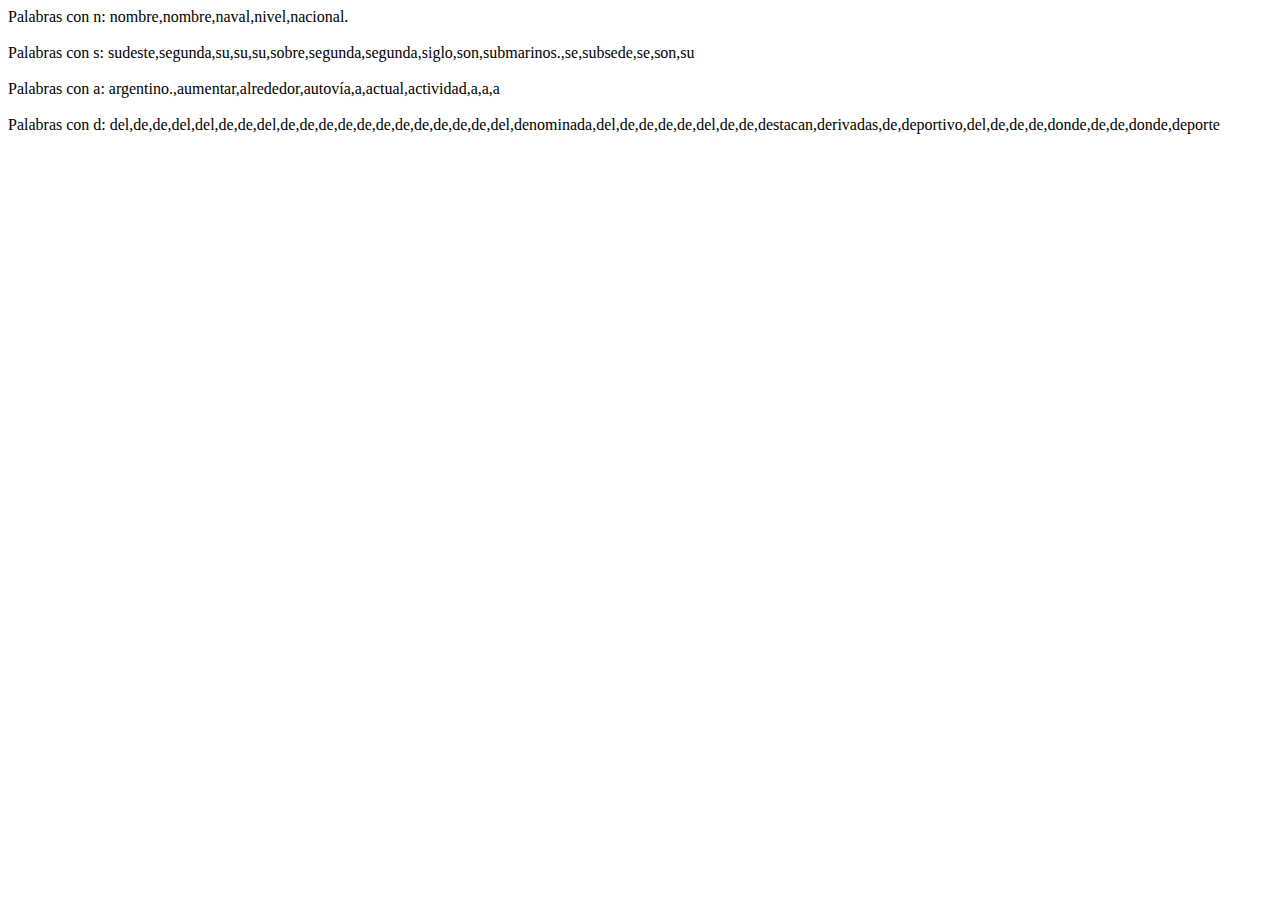
<file: Tema-5/Actividad individual 3/index.html>
<!DOCTYPE html>
<html>
<head>
	<meta charset="utf-8">
	<link href="styles.css" type="stylesheet">
	<title>Actividad individual 3</title>
</head>
<body id="ui">

</body>

<script src="main.js"></script>

</html>
</file>
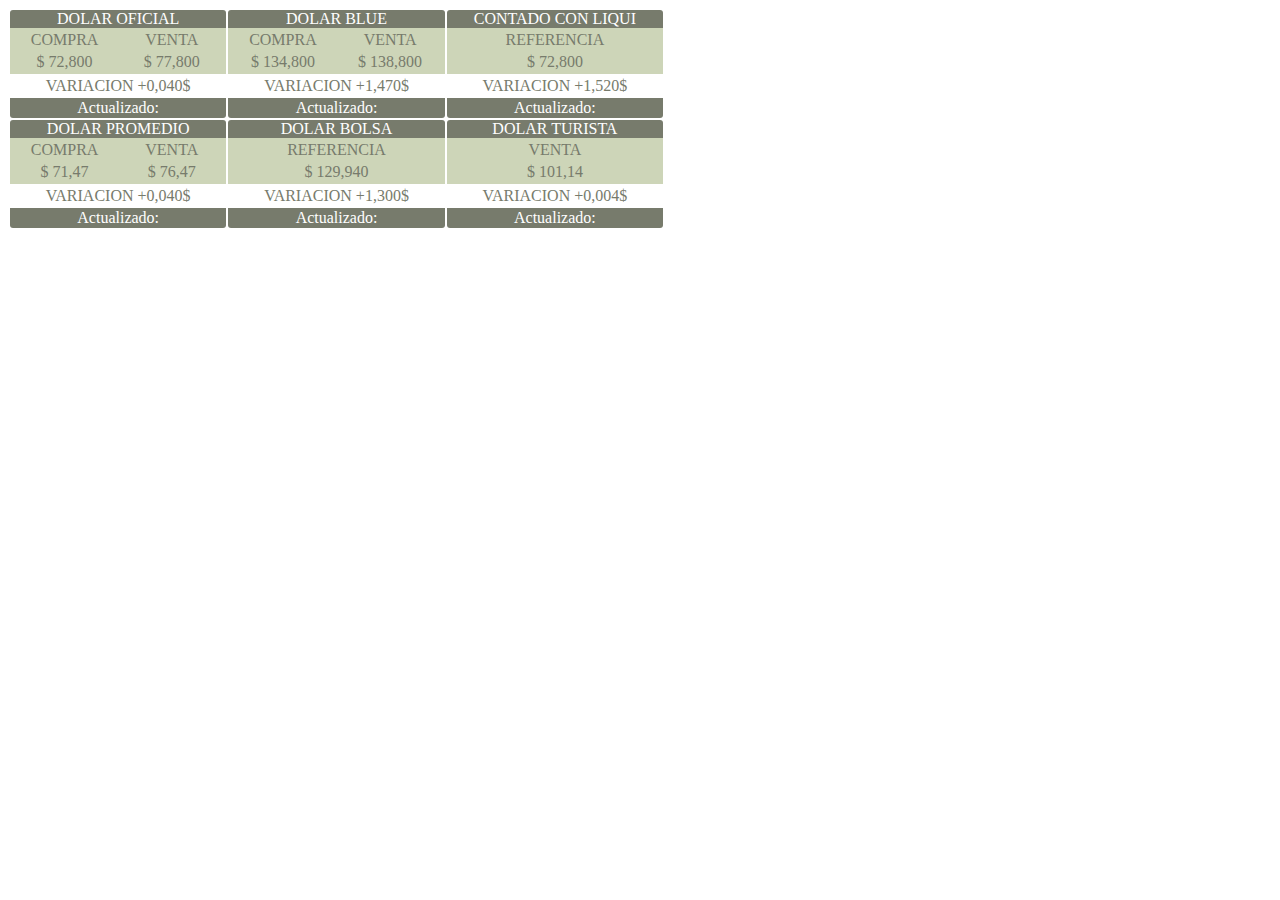
<file: Tema-6/Problema de integración con HTML  y CSS - II/index.html>
<!DOCTYPE html>
<html>
<head>
	<title>Problema de integracion de HTML/CSS II</title>
	<meta charset="utf-8">
	<link rel="stylesheet" type="text/css" href="styles.css">
</head>

<body>
	<table class="main_table">
		<tr>
			<td class="header">DOLAR OFICIAL
				<table class="mini_table">
					<tr>
						<td class="compra">COMPRA</td>
						<td class="venta">VENTA</td>
					</tr>
					<tr>
						<td class="valores">$ 72,800</td>
						<td class="valores">$ 77,800</td>
					</tr>
				</table>
			</td>

			<td class="header">DOLAR BLUE
				<table class="mini_table">
					<tr>
						<td class="compra">COMPRA</td>
						<td class="venta">VENTA</td>
					</tr>
					<tr>
						<td class="valores">$ 134,800</td>
						<td class="valores">$ 138,800</td>
					</tr>
				</table>
			</td>

			<td class="header">CONTADO CON LIQUI
				<table class="mini_table">
					<tr>
						<td class="referencia">REFERENCIA</td>
					</tr>
					<tr>
						<td class="valores">$ 72,800</td>
					</tr>
				</table>
			</td>
		<tr>
			<td class="variation">VARIACION +0,040$</td>
			<td class="variation">VARIACION +1,470$</td>
			<td class="variation">VARIACION +1,520$</td>
		</tr>
		<tr>
			<td class="update">Actualizado: </td>
			<td class="update">Actualizado: </td>
			<td class="update">Actualizado: </td>
		</tr>
		<tr>
			<td class="header">DOLAR PROMEDIO
				<table class="mini_table">
					<tr>
						<td class="compra">COMPRA</td>
						<td class="venta">VENTA</td>
					</tr>
					<tr>
						<td class="valores">$ 71,47</td>
						<td class="valores">$ 76,47</td>
					</tr>
				</table>
			</td>

			<td class="header">DOLAR BOLSA
				<table class="mini_table">
					<tr>
						<td class="referencia">REFERENCIA</td>
					</tr>
					<tr>
						<td class="valores">$ 129,940</td>
					</tr>
				</table>
			</td>

			<td class="header">DOLAR TURISTA
				<table class="mini_table">
					<tr>
						<td class="referencia">VENTA</td>
					</tr>
					<tr>
						<td class="valores">$ 101,14</td>
					</tr>
				</table>
			</td>
		<tr>
			<td class="variation">VARIACION +0,040$</td>
			<td class="variation">VARIACION +1,300$</td>
			<td class="variation">VARIACION +0,004$</td>
		</tr>
		<tr>
			<td class="update">Actualizado: </td>
			<td class="update">Actualizado: </td>
			<td class="update">Actualizado: </td>
		</tr>

	</table>
	
</body>

<script type="main.js"></script>

</html>
</file>
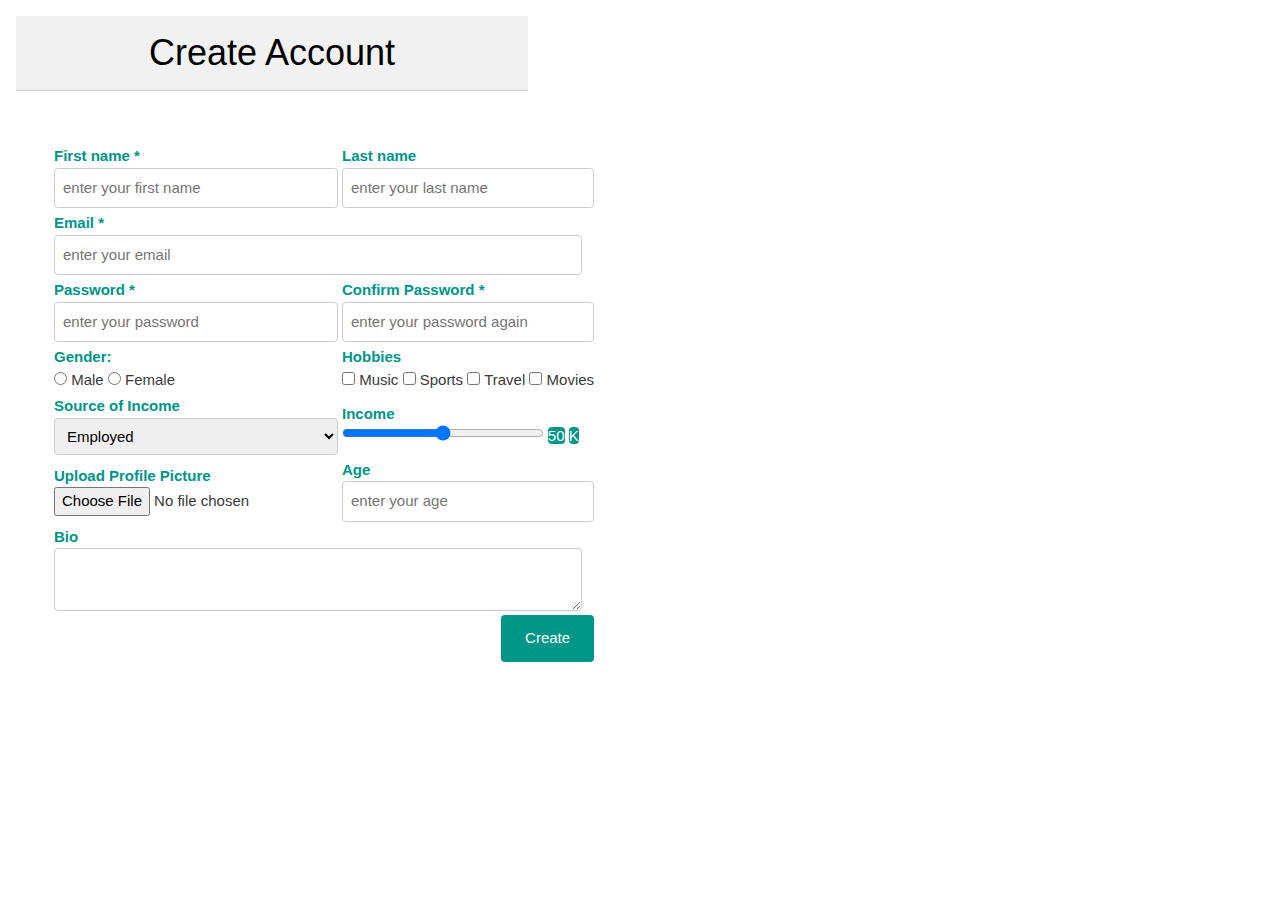
<file: Tema-3/form_post.html>
<!DOCTYPE html>
<html>

	<head>
		<meta charset="utf-8">
		<link rel="stylesheet" href="https://www.w3schools.com/w3css/4/w3.css">
		<link rel="stylesheet" type="text/css" href="form_post.css">
		<title>Formulario POST</title>
	</head>

	<script>
	  addEventListener('load',start,false);

	  function start()
	  {
	    document.getElementById('income').addEventListener('change',incomeChange,false);
	  }

	  function incomeChange()
	  {    
	    document.getElementById('inc').innerHTML=document.getElementById('income').value;
	  }
	</script>

	<body>

		<form action="get_test.php" method="POST" enctype="multipart/form-data">
			<table class="w3-margin table-padding">
				<div class="w3-container w3-light-grey w3-border-bottom w3-center w3-margin div-size">
  					<h1>Create Account</h1>
				</div>
				<tr>
					<td>
						<label class="w3-text-teal font">First name *</label>		
						<br>	
						<input class="w3-input w3-border w3-round" type="text" name="name" placeholder="enter your first name">
					</td>
					<td>
						<label class="w3-text-teal font">Last name</label>
						<br>
						<input class="w3-input w3-border w3-round" type="text" name="surname" placeholder="enter your last name">
					</td>
				</tr>
				<tr>
					<td>
						<label class="w3-text-teal font">Email *</label>
						<br>
						<input class="w3-input w3-border w3-round email-size" type="email" name="email" placeholder="enter your email">
					</td>
				</tr>
				<tr>
					<td>
						<label class="w3-text-teal font">Password *</label>
						<br>
						<input class="w3-input w3-border w3-round" type="password" name="password" placeholder="enter your password">
					</td>
					<td>
						<label class="w3-text-teal font">Confirm Password *</label>
						<br>
						<input class="w3-input w3-border w3-round" type="password" name="password" placeholder="enter your password again">
					</td>
				</tr>
				<tr>
					<td>
						<label class="w3-text-teal font">Gender:</label>
						<br>
						<input type="radio" id="male" name="gender" value="male">
						<label class="w3-text-dark-grey">Male</label>
						<input type="radio" id="female" name="gender" value="female">
						<label class="w3-text-dark-grey">Female</label>
					</td>
				
					<td>
						<label class="w3-text-teal font">Hobbies</label>
						<br>
						<input type="checkbox" id="music" name="hobbies" value="music">
						<label class="w3-text-dark-grey" for="music">Music</label>
						<input type="checkbox" id="sports" name="hobbies" value="sports">
						<label class="w3-text-dark-grey" for="sports">Sports</label>
						<input type="checkbox" id="travel" name="hobbies" value="travel">
						<label class="w3-text-dark-grey" for="travel">Travel</label>
						<input type="checkbox" id="movies" name="hobbies" value="movies">
						<label class="w3-text-dark-grey" for="movies">Movies</label>
					</td>
				</tr>
				<tr>
					<td>
						<label class="w3-text-teal font">Source of Income</label>
						<br>
						<select class="w3-input w3-border w3-round" name="sourceOfIncome">
							<option value="Employed">Employed</option>
							<option value="Property owner">Property Owner</option>
							<option value="Income from Dividend">Income from Dividend</option>
						</select>
					</td>
					<td>
						<label class="w3-text-teal font">Income</label>
						<br>
						<input class="range-size" type="range" id="income" min="0" max="100">
     					<span class="w3-teal w3-round" id="inc">50</span>
     					<label class="w3-teal w3-round">K</label>
					</td>
				</tr>
				<tr>
					<td>
						<label class="w3-text-teal font">Upload Profile Picture</label>
						<br>
						<input class="w3-text-dark-grey" type="file" name="image" accept=".jpg, .png, .gif, .svg">
					</td>
					<td>
						<label class="w3-text-teal font">Age</label>
						<br>
						<input class="w3-input w3-border w3-round" type="text" name="age" placeholder="enter your age">
					</td>
				</tr>
				<tr>
					<td>
						<label class="w3-text-teal font">Bio</label>
						<br>
						<textarea class="w3-input w3-border w3-round textarea-size" name="bio"></textarea>
					</td>
				</tr>
				<tr>
					<td>
					</td>
					<td>
						<input class="w3-teal w3-border-0 w3-round w3-right w3-padding-large" type="submit" name="submit" value="Create">
					</td>
				</tr>
			</table>	
		</form>

	</body>
</html>
</file>
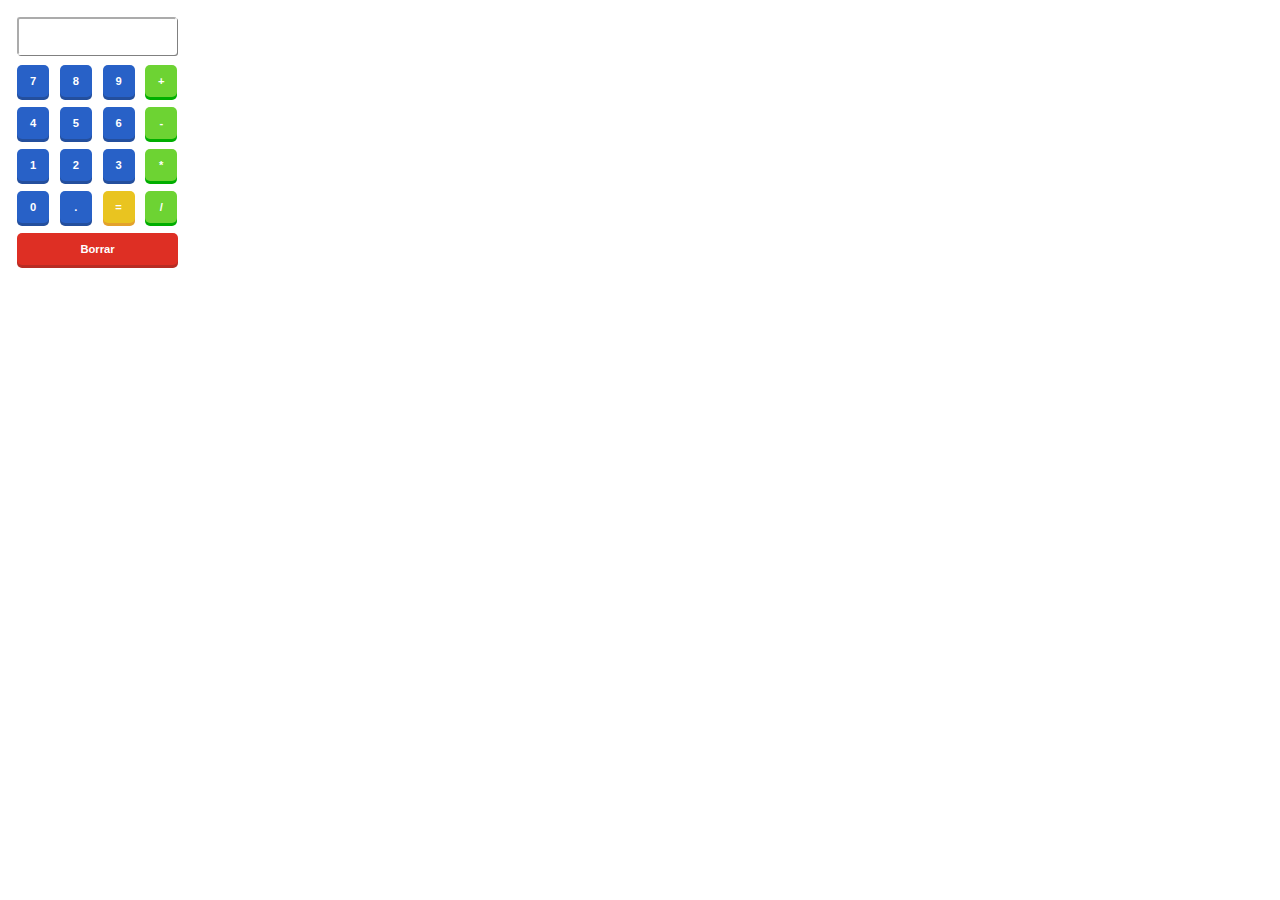
<file: Tema-4/calculadora.html>
<!DOCTYPE html>
<html>
	<head>
		<meta charset="utf-8">
		<title>Calculadora</title>
		<link rel="stylesheet" type="text/css" href="calculadora.css">
	</head>

	<body id="app">
	</body>

	<script src="main.js"></script>
</html>
</file>
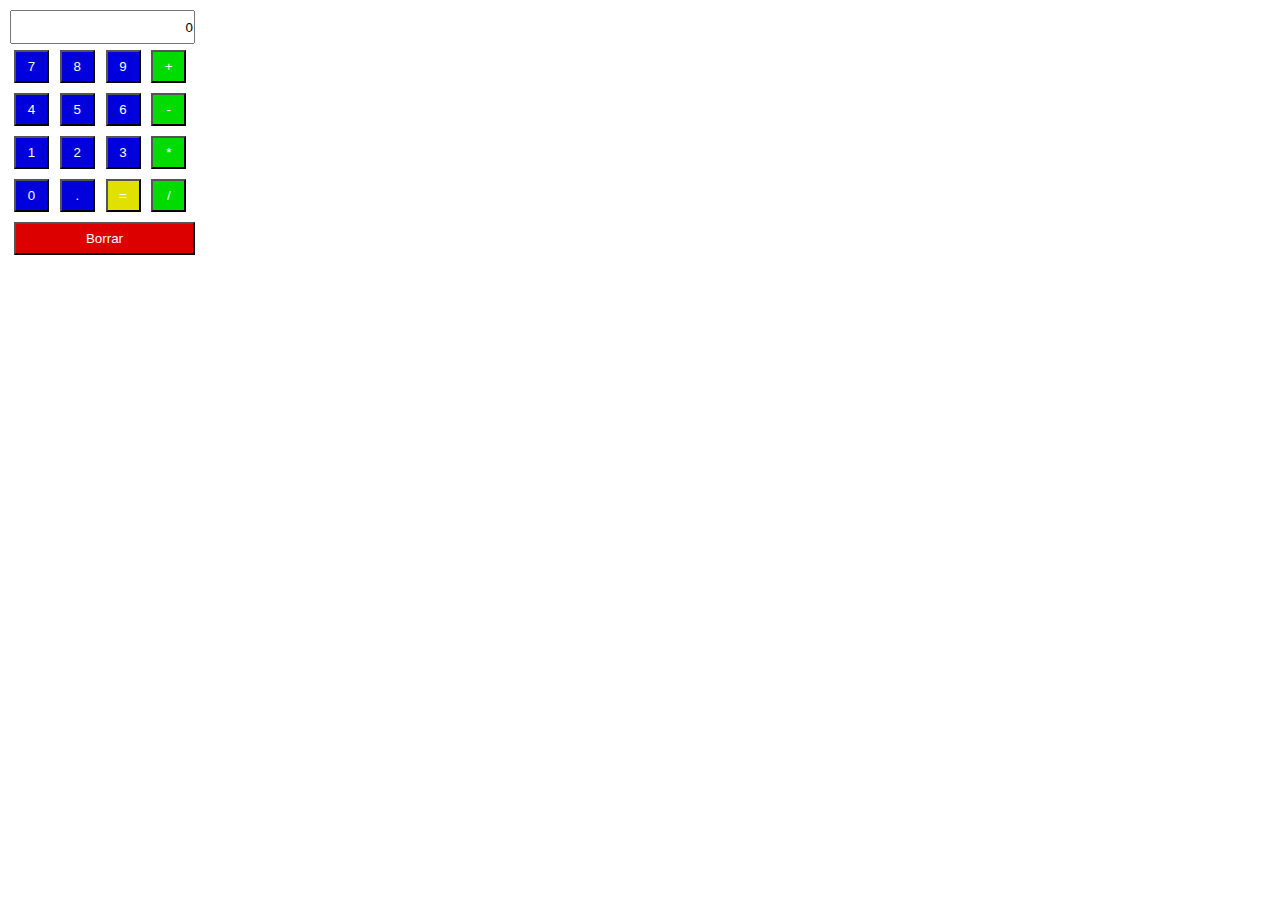
<file: Tema-2/Práctica individual, calculadora/calculadora.html>
<!DOCTYPE html>
<html>
	<head>
		<meta charset="utf-8">
		<title>Calculadora</title>
		<link rel="stylesheet" type="text/css" href="calculadora.css">
	</head>

	<body>
		<table>
			<tr>
				<td colspan="4">
					<input type="text" value="0"></input>
				</td>
			</tr>
			<tr>
				<td id="n7"><button>7</button></td>
				<td id="n8"><button>8</button></td>
				<td id="n9"><button>9</button></td>
				<td id="s"><button>+</button></td>
			</tr>
			<tr>
				<td id="n4"><button>4</button></td>
				<td id="n5"><button>5</button></td>
				<td id="n6"><button>6</button></td>
				<td id="r"><button>-</button></td>
			</tr>
			<tr>
				<td id="n1"><button>1</button></td>
				<td id="n2"><button>2</button></td>
				<td id="n3"><button>3</button></td>
				<td id="m"><button>*</button></td>
			</tr>
			<tr>
				<td id="n0"><button>0</button></td>
				<td id="c"><button>.</button></td>
				<td id="i"><button>=</button></td>
				<td id="d"><button>/</button></td>
			</tr>
			<tr>
				<td colspan="4">
					<button class= "borrar">Borrar</button> 
				</td>
			</tr>
		</table> 
	</body>
</html>
</file>
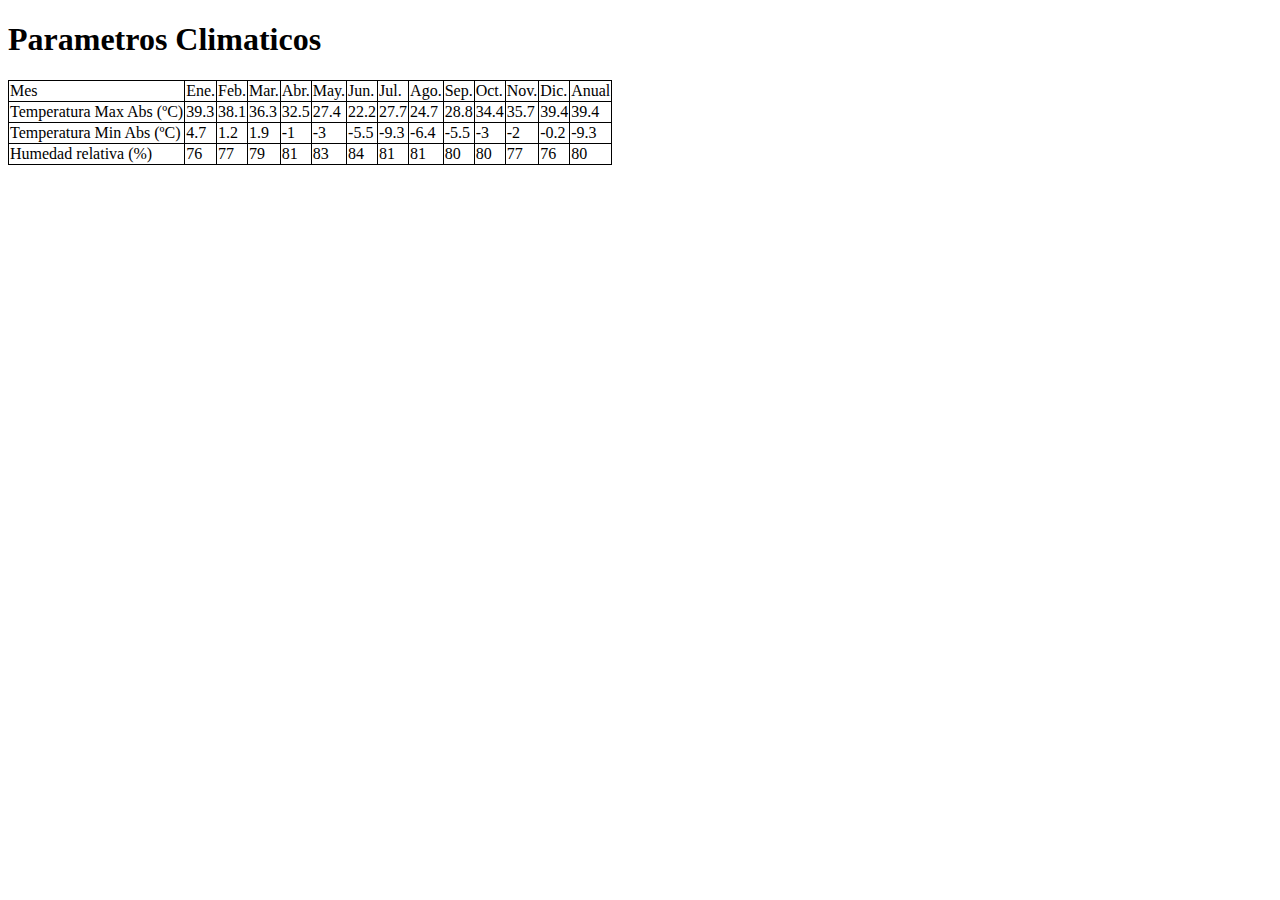
<file: Tema-5/Actividad individual 2/Problema-2-js.html>
<!DOCTYPE html>
<html>
<head>
	
	<meta charset="utf-8">
	<title>Problema 2</title>
	<link rel="stylesheet" type="text/css" href="styles.css">

</head>

<body id="ui">
	
</body>

	<script src="main.js"></script>

</html>
</file>
<file: Tema-6/Problema de integración con HTML  y CSS - II/styles.css>
.header
{
	text-align: center;
	
	padding: 0px;
	width: 25%;

	color: white;
	background-color: #777B6C;

	border-radius: 3px 3px 0px 0px;
}

.compra
{
	width: 50%;

	text-align: center;

	background-color: #CDD5B8; 
	color: #777B6C;
}

.venta
{
	width: 50%;

	text-align: center;

	background-color: #CDD5B8; 
	color: #777B6C;
}
.referencia
{
	text-align: center;

	color: #777B6C;

	width: 100%
}

.valores
{
	width: 50%;

	text-align: center;

	color: #777B6C;
}

.mini_table
{	
	width: 100%;

	background-color: #CDD5B8;
}

.variation 
{
	text-align: center;

	background-color: white;
	color: #777B6C;
}

.update
{
	text-align: center;

	color: white;
	background-color: #777B6C;

	border-radius: 0px 0px 3px 3px;
}
</file>
<file: Tema-3/form_post.css>
.div-size
{
   width:40%;
}

.table-padding
{
	padding: 35px;
}

.email-size
{
	width: 186%;
}

.range-size
{
	width: 80%;
}

.textarea-size
{
	width: 186%;
}

.font
{
	font-weight: bold;
}
</file>
<file: Tema-4/calculadora.css>
.calculator
{
	padding: 3px;
}

.display
{
	text-align: right;
	font-size: 100%;
	
	width: 152px;
	height: 32px;
	margin: 3px;

	border-radius: 3px;
	border-color: white;
	box-shadow: 1px 1px grey;
}

.display:focus
{
	outline: none;
}

.font_button
{
	color: white;
	font-size: 70%;
	font-weight: bold;
}

.button_calc_grid
{
	width: 32px;
	height: 32px;
	margin: 3px;
}

.blue_button
{
	background-color: #2861C7;

	border-radius: 5px;
	border-style: none;
	box-shadow: 0px 3px #244F9D;
}

.blue_button:hover
{
	background-color: #0548B3;
	box-shadow: 0px 3px #043480;
}

.blue_button:focus
{
	outline: none;
}

.blue_button:active
{
	background-color: #0548B3;
	box-shadow: 0px 1px #0548B3;
	transform: translateY(2px);
}

.green_button
{
	background-color: rgb(109, 211, 51);

	border-radius: 5px;
	border-style: none;
	box-shadow: 0px 3px rgb(0,174,0);
}

.green_button:hover
{
	background-color: #4FBE00;
	box-shadow: 0px 3px #038013;
}

.green_button:focus
{
	outline: none;
}

.green_button:active
{
	background-color: #4FBE00;
	box-shadow: 0px 1px #4FBE00;
	transform: translateY(2px);
}

.yellow_button
{
	background-color: #E9C420;

	border-radius: 5px;
	border-style: none;
	box-shadow: 0px 3px rgb(227, 161, 44);
}

.yellow_button:hover
{
	background-color: #E5AD18;
	box-shadow: 0px 3px #BF9117;
}

.yellow_button:focus
{
	outline: none;
}

.yellow_button:active
{
	background-color: #E5AD18;
	box-shadow: 0px 1px #E5AD18;
	transform: translateY(2px);
}

.red_button
{
	background-color: #DE2F24;

	width: 161px;
	height: 32px; 
	margin: 3px;

	border-radius: 5px;
	border-style: none;
	box-shadow: 0px 3px #B82C23;
}

.red_button:hover
{
	background-color: #C1291F;
	box-shadow: 0px 3px #8F170F;
}

.red_button:focus
{
	outline: none;
}

.red_button:active
{
	background-color: #C1291F;
	box-shadow: 0px 1px #C1291F;
	transform: translateY(2px);
}
</file>
<file: Tema-2/Práctica individual, calculadora/calculadora.css>
* {
	padding: 0px;
	
	

}

button {
	padding: 7px;
	width: 35px;
	background-color: rgb(0, 0, 220);
	margin: 4px;
	color: white;
	
}

input[type=text] {
  width: 100%;
  height: 30px;
  text-align: right;
 }

.borrar {
	width: 100%;
	background-color: rgb(220, 0, 0);
}

#i button {
	background-color: rgb(225, 225, 0);
}

#r button, #d button, #s button, #m button {
background-color: rgb(0, 220, 0);
}
</file>
<file: Tema-5/Actividad individual 2/styles.css>
table, tr, td
{
	border: 1px solid black;
	border-collapse: collapse;
}
</file>
